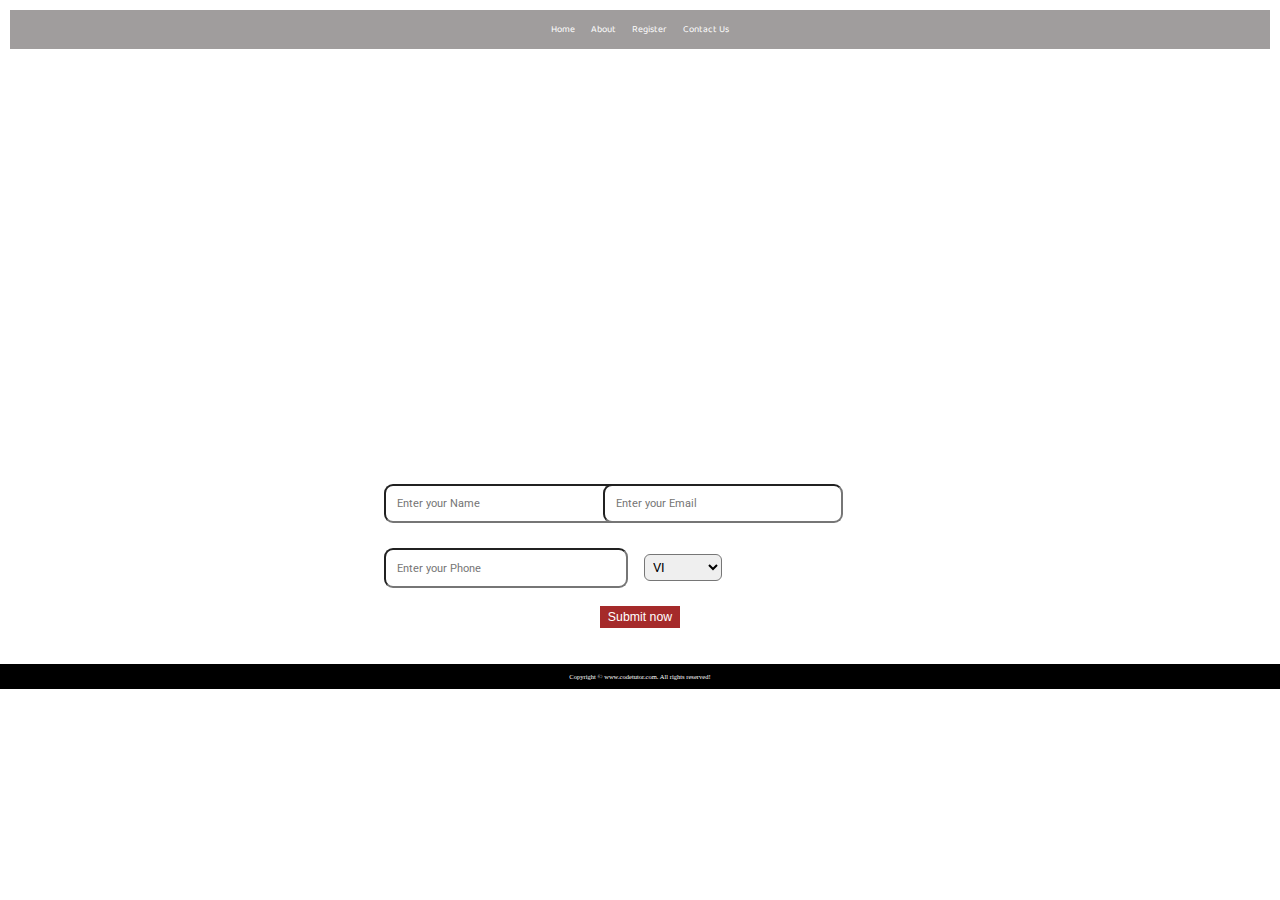
<file: Index.html>
<!DOCTYPE html>
<html lang="en">

<head>
    <meta charset="UTF-8">
    <meta http-equiv="X-UA-Compatible" content="IE=edge">
    <meta name="viewport" content="width=device-width, initial-scale=1.0">
    <title>Code-tutor|www.codetutor.com</title>
    <link rel="stylesheet" href="CSS/style.css">
    <link rel="stylesheet" media="screen and (max-width: 1281px)" href="CSS/phone.css">
</head>

<body>
    <nav id="navbar">
        <ul>
            <li><a href="#home">Home</a></li>
            <li><a href="#home">About</a></li>
            <li><a href="#contact">Register</a></li>
            <li><a href="#contact">Contact Us</a></li>
        </ul>
        <div class="burger">
            <div class="line"></div>
            <div class="line"></div>
            <div class="line"></div>
        </div>
    </nav>
    <section id="home">
        <div>
            <br>
            <h1 class="header center">Welcome to India's best online coding school</h1>
            <br>
            <p>Hello my friends. Hope you all are well. Nowadays if you know coding you can easily get a job. It is very
                <b>Important</b> for everyone to learn coding. But everyone cannot easily afford those high payments for
                teachers. That is why i started to teach coding for free. You have to just give your time and else all
                are free. Some popular courses are:

            <ul class="center">
                <li  ><a href=".\Python.html" > Python</a></li>
                <li ><a href=".\Java.html" >Java</a></li>
                <li ><a href=".\C.html" id="c">C</a></li>
                <li ><a href=".\W.html" >Web development</a></li>
                <li ><a href=".\D.html" >Django</a></li>
                <li ><a href=".\C++.html" >C++</a></li>
            </ul>
            <div class="visitedcourses">

            </div>


            </p>
        </div>
    </section>
    <!-- <br>
    <br>
    <br>
    <br> -->
    <!-- <br> -->
    <!-- <br>
    <br> -->
    <!-- <hr> -->
    <section id="contact">
        <h1 class="header center">Register</h1>
        <div id="contact-box">
            <form action="done.html">
                <div class="form-group">
                    <label for="name">Name:</label>
                    
                    <input type="Name" name="Name" id="Name" placeholder="Enter your Name">

                </div>
                <div class="form-group">
                    <label for="Email">Email:</label>
                    
                    <input type="Email" name="Email" id="Email" placeholder="Enter your Email">

                </div>
                <div class="form-group">
                    <label for="Phone">Phone:</label>
                    
                    <input type="Phone" name="Phone" id="Phone" placeholder="Enter your Phone">

                </div>
                <div class="form-group">

                    <label for="Classyear">Your class/College year:</label>
                    <br>
                    <select name="Classyear" id="Classyear">
                        
                        <option value="6">VI</option>
                        <option value="7">VII</option>
                        <option value="8">VIII</option>
                        <option value="9">IX</option>
                        <option value="10">X</option>
                        <option value="11">XI</option>
                        <option value="12">XII</option>
                        <option value="1st">1st year</option>
                        <option value="2nd">2nd year</option>
                        <option value="3rd">3rd year</option>
                        <option value="4th">4th year</option>
                        <option value="Mtech">M.tech</option>


                    </select>
                </div>
                <div>
                    <center>
                        <button class="btn">Submit now</button>
                    </center>
                </div>

        </div>
        </form>
        </div>
    </section>
    <footer>
        <div id="footer"class="center">
            Copyright © www.codetutor.com. All rights reserved!
        </div>
    </footer>
    <!-- <script src="JS/script.js"></script> -->
</body>

</html>
</file>
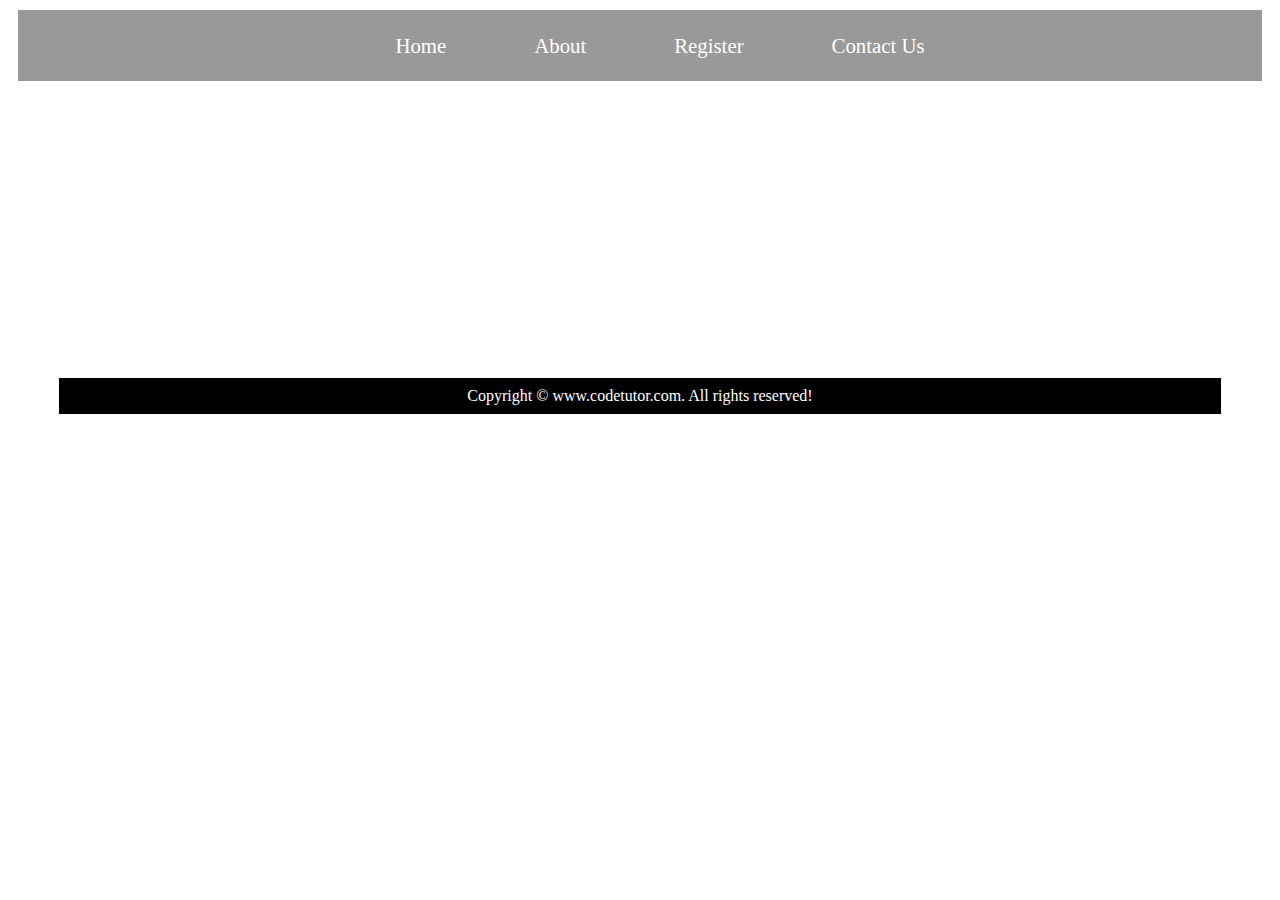
<file: C++.html>
<!DOCTYPE html>
<html lang="en">

<head>
    <meta charset="UTF-8">
    <meta http-equiv="X-UA-Compatible" content="IE=edge">
    <meta name="viewport" content="width=device-width, initial-scale=1.0">
    <title>C++</title>
    <link rel="stylesheet" href="CSS\othstyle.css">
</head>

<body>
    <nav id="navbar">
        <ul>
            <li><a href=".\Index.html">Home</a></li>
            <li><a href=".\Index.html#home">About</a></li>
            <li><a href=".\Index.html#contact">Register</a></li>
            <li><a href=".\Index.html#contact">Contact Us</a></li>
        </ul>

    </nav>
    <Section id="home">
        <h1 class="header center">C++</h1>
        <br>
        <p class="cpp">
    
            C++ tutorial provides basic and advanced concepts of C++. Our C++ tutorial is designed for beginners and
            professionals.
    
            C++ is an object-oriented programming language. It is an extension to C programming.
    
            Our C++ tutorial includes all topics of C++ such as first example, control statements, objects and classes,
            inheritance, constructor, destructor, this, static, polymorphism, abstraction, abstract class, interface,
            namespace, encapsulation, arrays, strings, exception handling, File IO, etc.
    
        </p>
    </Section>
    <footer>
        <div id="cppfooter"class="footer center">
            Copyright © www.codetutor.com. All rights reserved!
        </div>
    </footer>
</body>

</html>
</file>
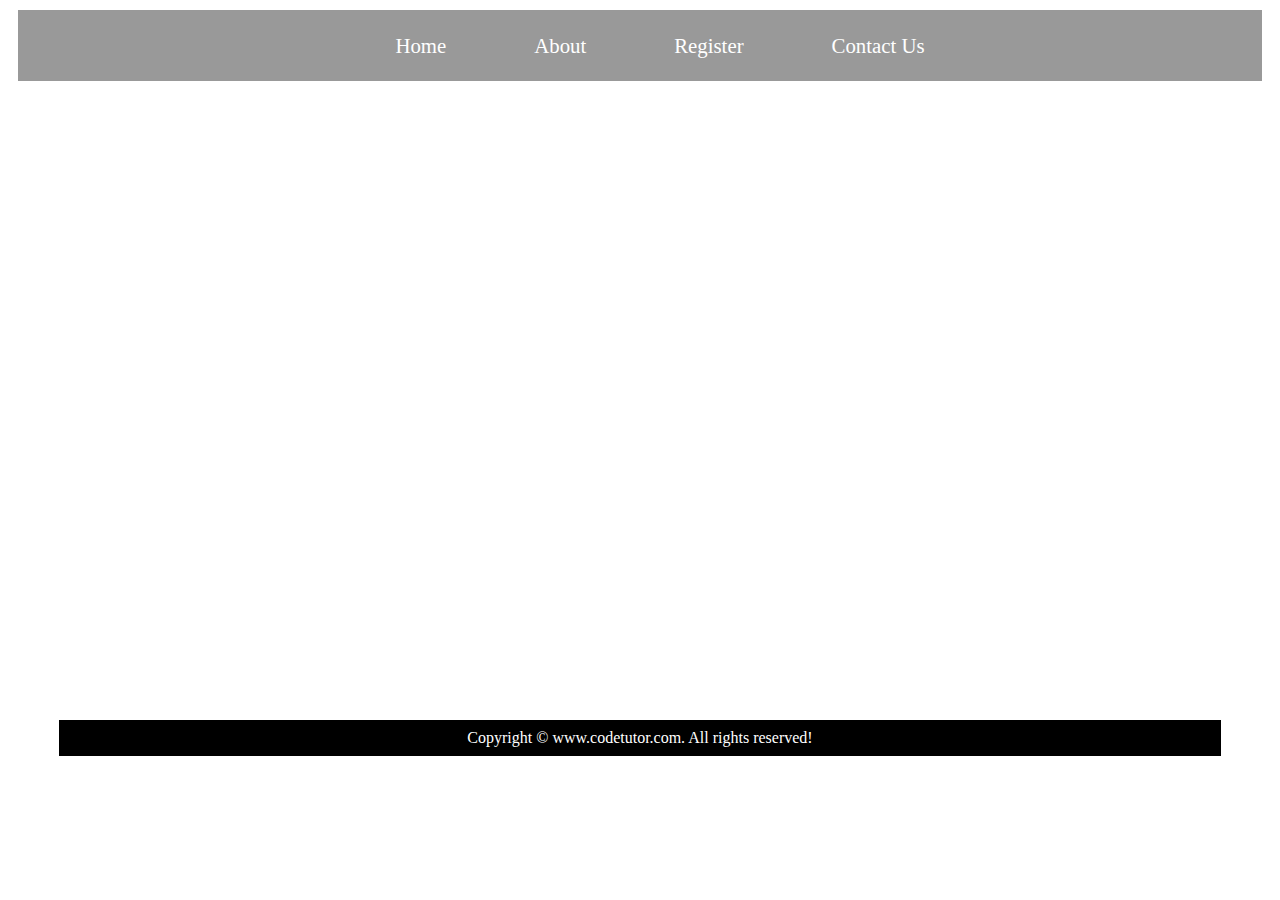
<file: C.html>
<!DOCTYPE html>
<html lang="en">

<head>
    <meta charset="UTF-8">
    <meta http-equiv="X-UA-Compatible" content="IE=edge">
    <meta name="viewport" content="width=device-width, initial-scale=1.0">
    <title>C language</title>
    <link rel="stylesheet" href="CSS\othstyle.css">
</head>

<body>
    <nav id="navbar">
        <ul>
            <li><a href=".\Index.html">Home</a></li>
            <li><a href=".\Index.html#home">About</a></li>
            <li><a href=".\Index.html#contact">Register</a></li>
            <li><a href=".\Index.html#contact">Contact Us</a></li>
        </ul>

    </nav>
    <Section id="home">

        <h1 class="header center">C language</h1>
        <br>
        <p class="c">
    
            C programming is a general-purpose, procedural, imperative computer programming language developed in 1972 by
            Dennis M. Ritchie at the Bell Telephone Laboratories to develop the UNIX operating system. C is the most widely
            used computer language. It keeps fluctuating at number one scale of popularity along with Java programming
            language, which is also equally popular and most widely used among modern software programmers.
    
    
        </p>
    </Section>
    <footer>
        <div id="cfooter"class="center footer">
            Copyright © www.codetutor.com. All rights reserved!
        </div>
    </footer>
</body>

</html>
</file>
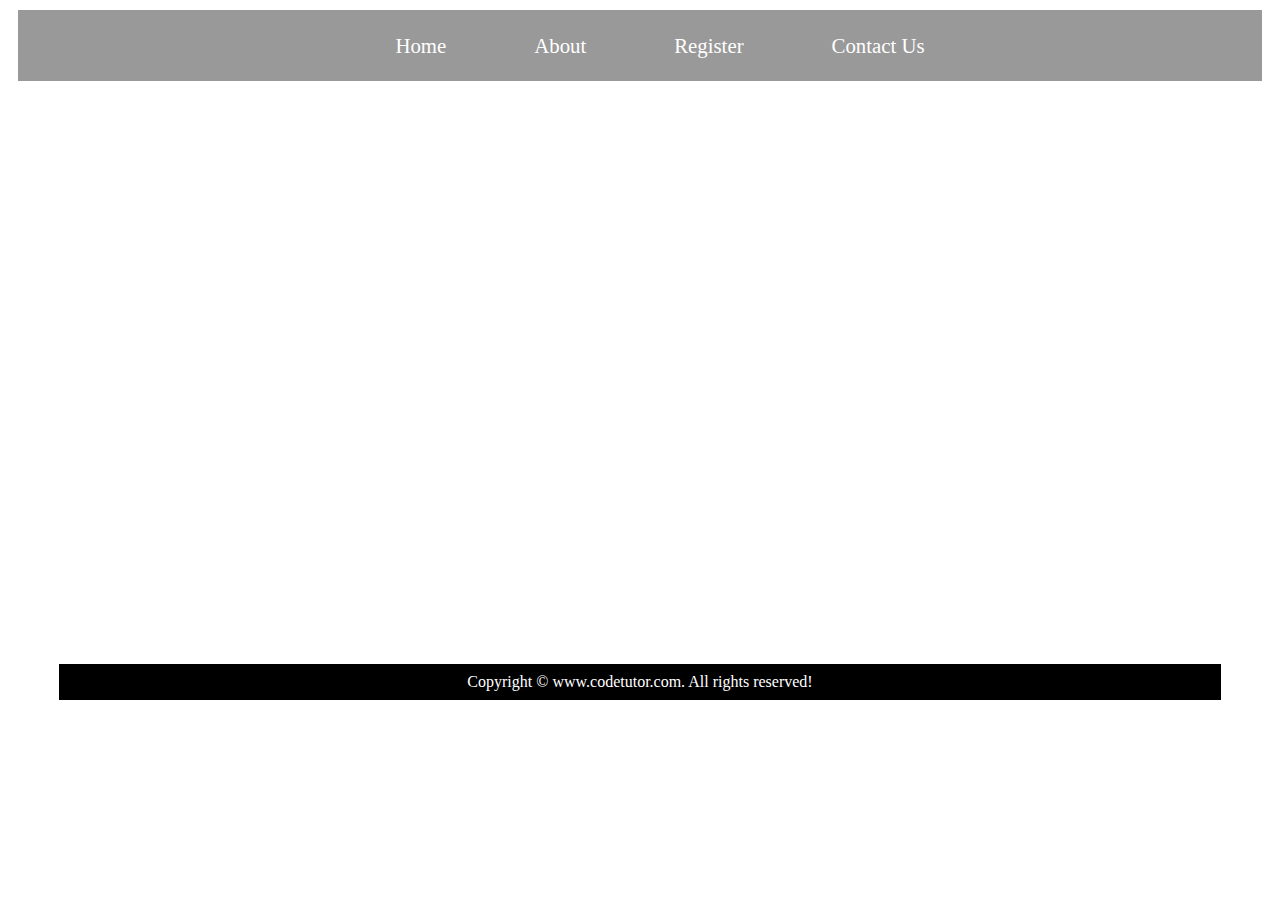
<file: D.html>
<!DOCTYPE html>
<html lang="en">

<head>
    <meta charset="UTF-8">
    <meta http-equiv="X-UA-Compatible" content="IE=edge">
    <meta name="viewport" content="width=device-width, initial-scale=1.0">
    <title>Django</title>
    <link rel="stylesheet" href="CSS\othstyle.css">
</head>

<body>
    <nav id="navbar">
        <ul>
            <li><a href=".\Index.html">Home</a></li>
            <li><a href=".\Index.html#home">About</a></li>
            <li><a href=".\Index.html#contact">Register</a></li>
            <li><a href=".\Index.html#contact">Contact Us</a></li>
        </ul>

    </nav>
    <Section id="home">

        <h1 class="header center">Django</h1>
        <br>
        <p class="py">
    
            Django (/ˈdʒæŋɡoʊ/ JANG-goh; sometimes stylized as django)[6] is a Python-based free and open-source web
            framework that follows the model–template–views (MTV) architectural pattern.[7][8] It is maintained by the
            Django Software Foundation (DSF), an independent organization established in the US as a 501(c)(3) non-profit.
    
            Django's primary goal is to ease the creation of complex, database-driven websites. The framework emphasizes
            reusability and "pluggability" of components, less code, low coupling, rapid development, and the principle of
            don't repeat yourself.[9] Python is used throughout, even for settings, files, and data models. Django also
            provides an optional administrative create, read, update and delete interface that is generated dynamically
            through introspection and configured via admin models.
    
    
        </p>
    </Section>
    <footer>
        <div id="dfooter"class="footer center">
            Copyright © www.codetutor.com. All rights reserved!
        </div>
    </footer>
</body>

</html>
</file>
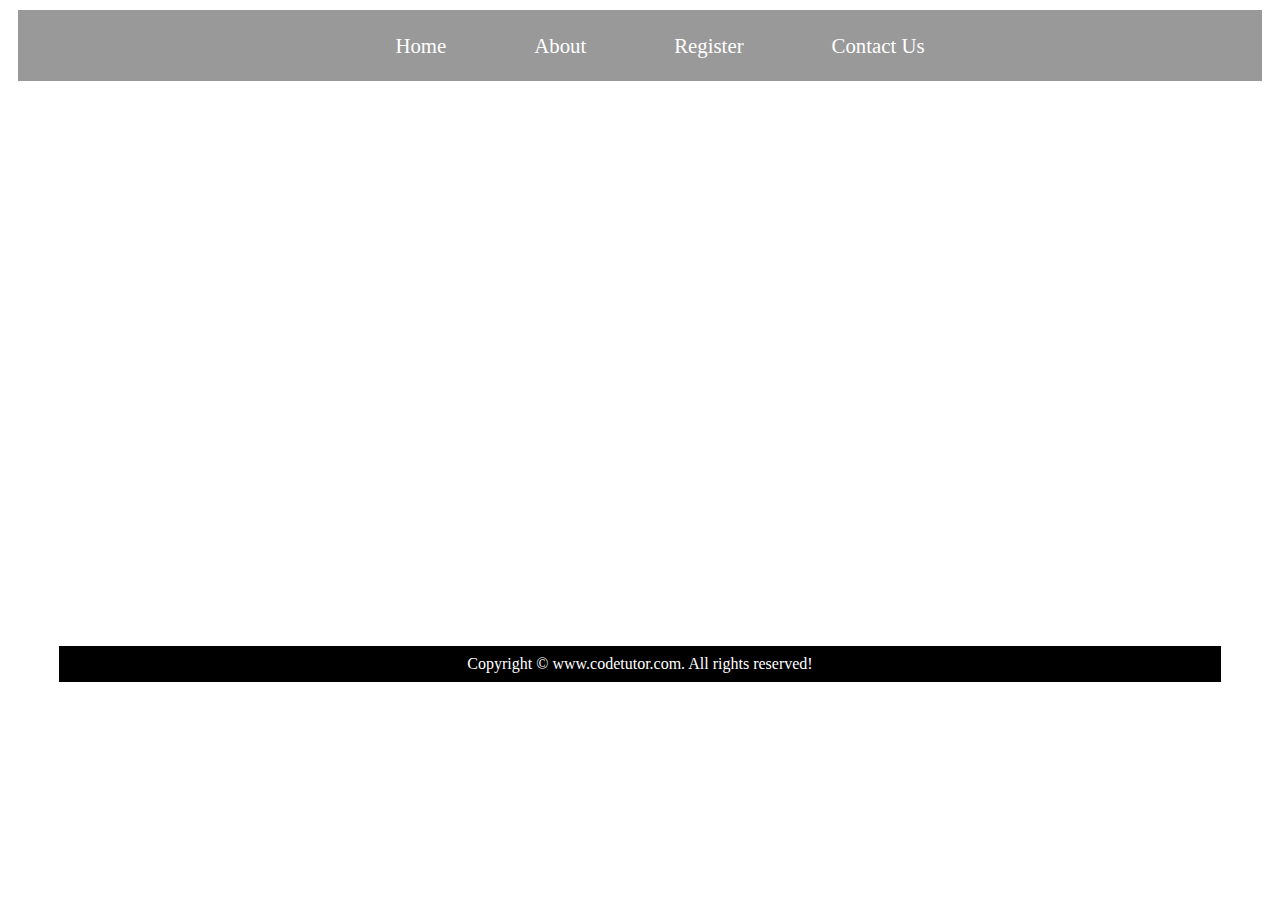
<file: Java.html>
<!DOCTYPE html>
<html lang="en">

<head>
    <meta charset="UTF-8">
    <meta http-equiv="X-UA-Compatible" content="IE=edge">
    <meta name="viewport" content="width=device-width, initial-scale=1.0">
    <title>Java</title>
    <link rel="stylesheet" href="CSS\othstyle.css">
</head>

<body>
    <nav id="navbar">
        <ul>
            <li><a href=".\Index.html">Home</a></li>
            <li><a href=".\Index.html#home">About</a></li>
            <li><a href=".\Index.html#contact">Register</a></li>
            <li><a href=".\Index.html#contact">Contact Us</a></li>
        </ul>

    </nav>
    <Section id="home">

        <h1 class="header center">Java</h1>
        <br>
        <p>
    
            Java is a programming language and a platform. Java is a high level, robust, object-oriented and secure
            programming language.
    
            Java was developed by Sun Microsystems (which is now the subsidiary of Oracle) in the year 1995. James Gosling
            is known as the father of Java. Before Java, its name was Oak. Since Oak was already a registered company, so
            James Gosling and his team changed the name from Oak to Java.
    
    
            The history of Java is very interesting. Java was originally designed for interactive television, but it was too
            advanced technology for the digital cable television industry at the time. The history of Java starts with the
            Green Team. Java team members (also known as Green Team), initiated this project to develop a language for
            digital devices such as set-top boxes, televisions, etc. However, it was best suited for internet programming.
            Later, Java technology was incorporated by Netscape.
    
    
        </p>
    </Section>
    <footer>
        <div id="jfooter"class="center footer">
            Copyright © www.codetutor.com. All rights reserved!
        </div>
    </footer>
</body>

</html>
</file>
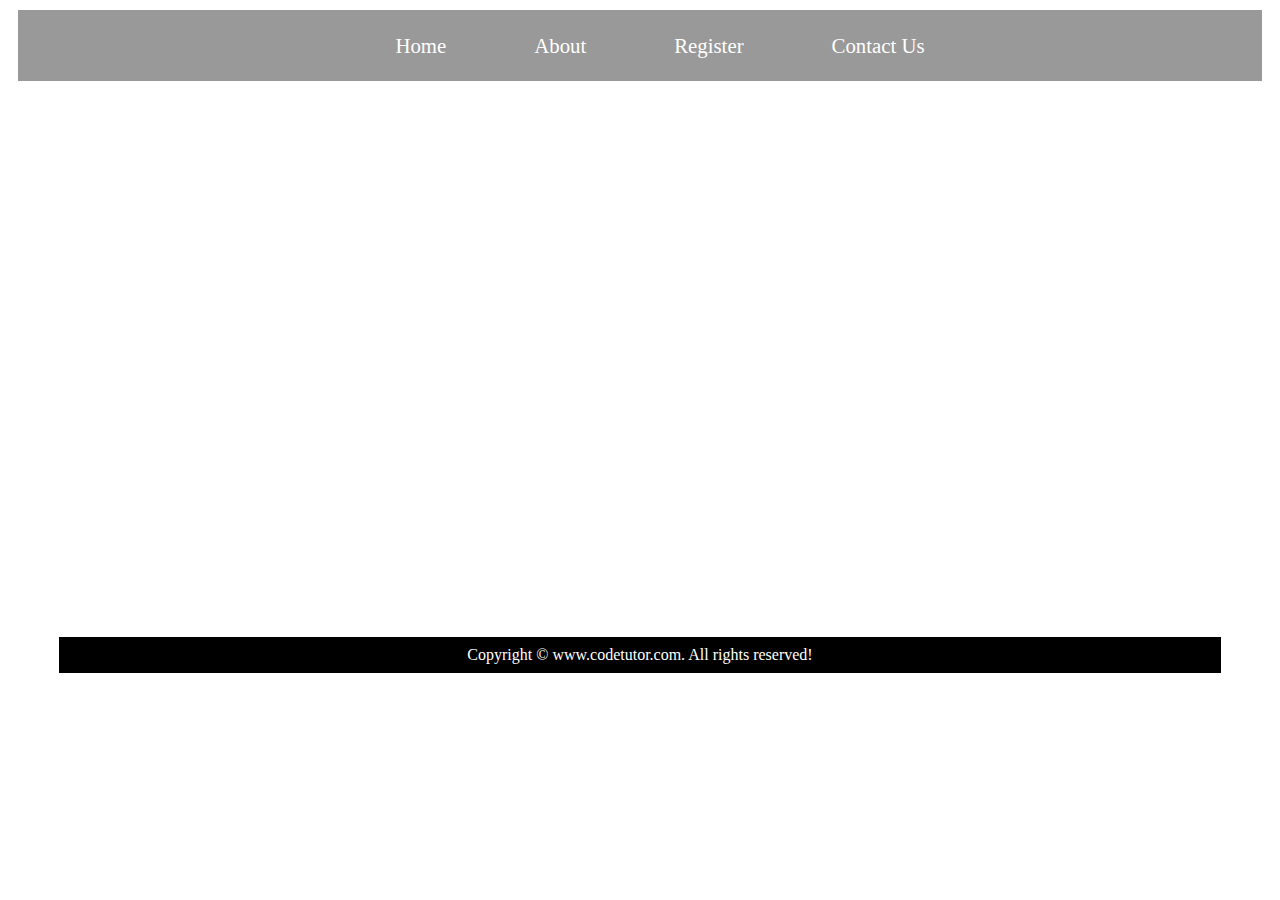
<file: Python.html>
<!DOCTYPE html>
<html lang="en">

<head>
    <meta charset="UTF-8">
    <meta http-equiv="X-UA-Compatible" content="IE=edge">
    <meta name="viewport" content="width=device-width, initial-scale=1.0">
    <title>Python</title>
    <link rel="stylesheet" href="CSS\othstyle.css">
</head>

<body>
    <nav id="navbar">
        <ul>
            <li><a href=".\Index.html">Home</a></li>
            <li><a href=".\Index.html#home">About</a></li>
            <li><a href=".\Index.html#contact">Register</a></li>
            <li><a href=".\Index.html#contact">Contact Us</a></li>
        </ul>
        <div class="burger">
            <div class="line"></div>
            <div class="line"></div>
            <div class="line"></div>
        </div>
    </nav>
    
    <Section id="home">

        <h1 class="header center">Python</h1>
        <br>
        <p class="py">
    
            Python is a high-level, general-purpose programming language. Its design philosophy emphasizes code readability
            with the use of significant indentation. Its language constructs and object-oriented approach aim to help
            programmers write clear, logical code for small- and large-scale projects.Python is dynamically-typed and
            garbage-collected. It supports multiple programming paradigms, including structured (particularly procedural),
            object-oriented and functional programming. It is often described as a "batteries included" language due to its
            comprehensive standard library. Guido van Rossum began working on Python in the late 1980s as a successor to the
            ABC programming language and first released it in 1991 as Python 0.9.0. Python 2.0 was released in 2000 and
            introduced new features such as list comprehensions, cycle-detecting garbage collection, reference counting, and
            Unicode support. Python 3.0, released in 2008, was a major revision that is not completely backward-compatible
            with earlier versions. Python 2 was discontinued with version 2.7.18 in 2020.
            Python consistently ranks as one of the most popular programming languages.
    
    
        </p>
    </Section>
    <footer>
        <div id="pyfooter"class="center footer">
            Copyright © www.codetutor.com. All rights reserved!
        </div>
    </footer>
</body>

</html>
</file>
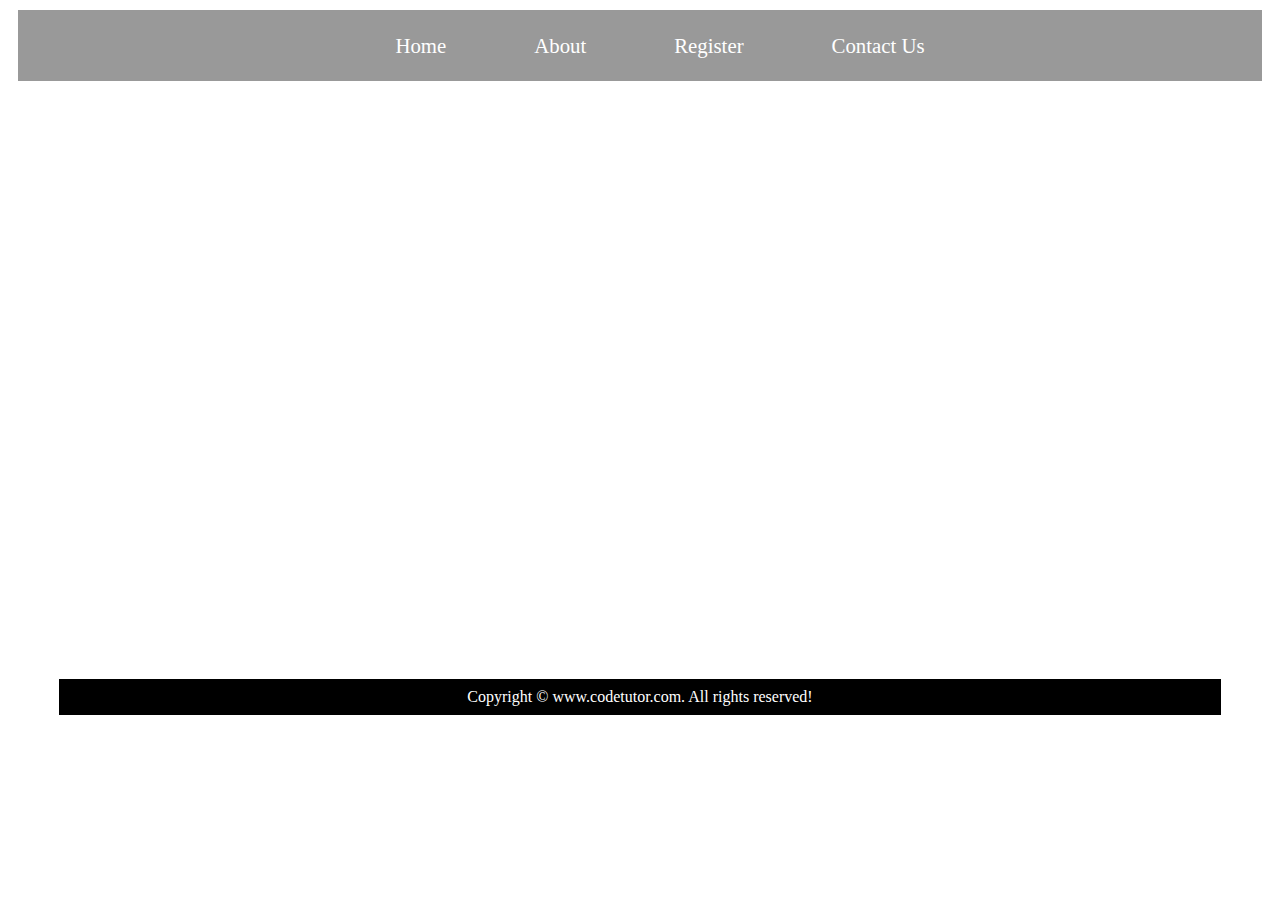
<file: W.html>
<!DOCTYPE html>
<html lang="en">

<head>
    <meta charset="UTF-8">
    <meta http-equiv="X-UA-Compatible" content="IE=edge">
    <meta name="viewport" content="width=device-width, initial-scale=1.0">
    <title>Web development</title>
    <link rel="stylesheet" href="CSS\othstyle.css">
</head>

<body>
    <nav id="navbar">
        <ul>
            <li><a href=".\Index.html">Home</a></li>
            <li><a href=".\Index.html#home">About</a></li>
            <li><a href=".\Index.html#contact">Register</a></li>
            <li><a href=".\Index.html#contact">Contact Us</a></li>
        </ul>

    </nav>
    <Section id="home">
        <h1 class="header center">Web development</h1>
        <br>
        <p class="c">
    
            Web development is the work involved in developing a website for the Internet (World Wide Web) or an intranet (a
            private network).[1] Web development can range from developing a simple single static page of plain text to
            complex web applications, electronic businesses, and social network services. A more comprehensive list of tasks
            to which Web development commonly refers, may include Web engineering, Web design, Web content development,
            client liaison, client-side/server-side scripting, Web server and network security configuration, and e-commerce
            development.
    
    
        </p>
    </Section>
    <footer>
        <div id="wfooter"class="center footer">
            Copyright © www.codetutor.com. All rights reserved!
        </div>
    </footer>
</body>

</html>
</file>
<file: CSS/style.css>
/* Imports */
@import url('https://fonts.googleapis.com/css2?family=Baloo+Bhai+2&family=Roboto:wght@100&display=swap');
@import url('https://fonts.googleapis.com/css2?family=Baloo+Bhai+2&display=swap');
/* CSS reset */
*{
    margin: 0;
    padding: 0;
}

/* Navigation menu */
#navbar{
    display: flex;
    align-items: center;
    position: sticky;
    top: 0px;
    height: 71px;
    margin: 10px;
    

}
#navbar::before{
    content: "";
    background-color: black;
    position: absolute;
    top:0px;
    left:0px;
    height: 100%;
    width:100%;
    z-index: -1;
    opacity: 0.4;
}

#navbar ul{
    display: flex;
    /* display: block; */
    margin: auto;
}
#navbar ul li{ 
    list-style: none;
    font-size: 1.3rem;
}

#navbar ul li a{
    color: white;
    display: block;
    padding: 8px 22px;
    border-radius: 20px;
    text-decoration: none;
    margin: 0px 22px;
    font-family: 'Baloo Bhai 2', cursive
}
#navbar ul li a:hover{
    color: grey;
    background-color: white;
}
/* Home */
#home::before{
    content: "";
    background: url('https://cdn.pixabay.com/photo/2021/08/04/13/06/software-developer-6521720_960_720.jpg')no-repeat center center/cover;
    content: "";
    position: absolute;
    top:0px;
    left:0px;
    right: 0px;
    height: 98%;
    width:100%;
    z-index: -1;
    opacity: 0.6;
}

#home ul {
    display: flex;
    /* display: block; */
    margin-left: 19vw;
    /* width: 100%; */
    /* margin: auto; */
    /* text-align: center; */
}
#home ul li {
    padding: 4px;
    list-style: none;
    /* text-decoration: none; */
    text-align: center;
}
#home ul li a{
    color: white;
    display: block;
    padding: 2px 12px;
    /* border-radius: 20px; */
    font-size: 1.7rem;
    text-decoration: none;
    text-align: center;
    margin: 11px;
    justify-content: center;
    font-family: 'Baloo Bhai 2', cursive
}
#home ul li a:hover{
    border: 3px solid white;
    color: grey;
    background-color: white;
    /* padding: 4px; */
    /* margin: 23px; */
    /* list-style: none; */
    /* text-decoration: none; */
    /* color: white; */
    border-radius: 20px;
    /* font-size: 25px; */
}
#home p{
    margin: auto;
    font-size: 2.1rem;
    color: white;
    text-align: center;
    padding: 12px;
    margin: 12px;
    font-family: 'Baloo Bhai 2', cursive
}
/* Contact-box */
#contact{
    position: relative;
}
#contact::before{
    content: "";
    position: absolute;
    top: 0;
    bottom: 0;
    left: 0;
    right: 0;
    width: 100%;
    height: 100%;
    z-index: -1;
    opacity: 0.7;
    background: url('https://media.istockphoto.com/photos/-picture-id1311934969?b=1&k=20&m=1311934969&s=170667a&w=0&h=UQ3F8CE5zam5mT5swIliZ9nO7dhX4ZzsALMufFdv6Ys=') no-repeat center center/cover;

}

#contact-box{
    display: flex;
    justify-content: center;
    align-items: center;
    padding-bottom: 34px;
}
#contact-box input{
    width: 100%;
    /* padding: 0.5rem; */
    border-radius: 9px;
    font-size: 1.5rem;
    font-family: 'Roboto', sans-serif;
    padding: 0.7rem;
    /* color: rgb(107 164 230); */
} 

#contact-box form{
    width: 40%;
}

#contact-box label{
   font-size: 1.9rem;
   font-family: 'Baloo Bhai 2', cursive;
   color: white;
   font-weight: bold;

}

#Classyear{
    /* border: 3px solid black; */
    border-radius: 6px;
    font-size: 1.4rem;
    padding: 4px;
    font-family: 'Roboto', sans-serif;

    /* color: rgb(107 164 230); */
}  
#footer{
    background-color: black;
    color: white;
    padding: 9px 20px;
    text-align: center;
}
/* Utility class */
.form-group{
    text-align: center;
    /* background-color: aqua; */
    color:black;
    font-size: 3.8rem;
}
.btn{
    padding: 6px 20px;
    border: 2px solid white;
    background-color: brown;
    color: white;
    margin-top: 1.77vh;
    font-size: 1.5rem;
    border-radius: 10px;
    cursor:pointer;
    
}
.header{
    font-size: 2.66rem;
    color: white;
}
.center{
    text-align: center;
}
</file>
<file: CSS/phone.css>
/* Navigation */
#navbar {
    display: flex;
    align-items: center;
    position: sticky;
    /* top: 0px; */
    height: 21px;
    margin: 10px;
}

#navbar ul li a {
    font-size: 0.6rem;
    padding: 0px 2px;
    /* padding-bottom: 8px; */
    margin: 0 6px;
}

#navbar::before{
    content: "";
    background-color: rgb(17, 11, 11);
    position: absolute;
    top:0px;
    left:0px;
    height: 100%;
    width:100%;
    z-index: -1;
    opacity: 0.4;
}
nav{
    padding: 9px;
}
/* Home section */
#home{
    height: 370px; 
    padding: 1px 7px;
}

#home::before{
    height: 480px; 
}

#home p{
    font-size: 0.44rem;
}
#home div h1{
    font-size: 60%;
}
#home ul{
    display: flex;
    font-family: 'Baloo Bhai', cursive;
    margin: auto;
}

#home ul li{ 
    list-style: none;
    /* font-size: 41%; */
    text-align: center;
}

#home ul li a{
    color: white;
    display: block;
    padding: 2px 3px;
    border-radius: 10px;
    font-size:0.5rem;
    margin: 5px;
    text-decoration: none;
    text-align: center;
    justify-content: center;
}

#home ul li a:hover{
    color:grey;
    background-color: white;
    cursor: pointer;
    border: 3px solid white;
    height: fit-content;
    width: fit-content;
}


/* Contact us section */
#contact-box form{
    width: 100%;
    margin: 0px;
}

#contact{
    top: 0;
    bottom: 0;
    left: 0;
    right: 0;
}
#contact-box input{
    width: 100%;
    /* padding: 0.5rem; */
    border-radius: 9px;
    font-size: 0.7rem;
    font-family: 'Roboto', sans-serif;
    padding: 0.7rem;
    /* color: rgb(107 164 230); */
    margin: auto;
} 

#contact-box form{
    width: 40%;
}

#contact-box label{
   font-size: 0.9rem;
   font-family: 'Baloo Bhai 2', cursive;
   color: white;
   font-weight: bold;
   margin: auto;

}
#Classyear{
    /* border: 3px solid black; */
    border-radius: 6px;
    font-size: 0.8rem;
    padding: 4px;
    font-family: 'Roboto', sans-serif;

    /* color: rgb(107 164 230); */
}
/* #contact h1{
    font-size: 1px;
} */
/* Footer */
#footer{
    text-align: center;
    height: fit-content;
    /* width: 100vw; */
    font-size: 0.41rem;
    background-color: black;
    color: white;
}

/* Utility classes */

.form-group{
    text-align: center;
    /* background-color: aqua; */
    color:black;
    font-size: 1.2rem;
    display: inline-block;
}
.btn{
    font-size: 0.77rem;
    padding: 4px 8px;
    border-radius: 1px;
}
.header{
    font-size: 1.51rem;
}

*{
    /* padding: 1px 2px; */
    align-items: center;
    /* display: flex; */
    align-self: center;
    justify-content: center;
}
</file>
